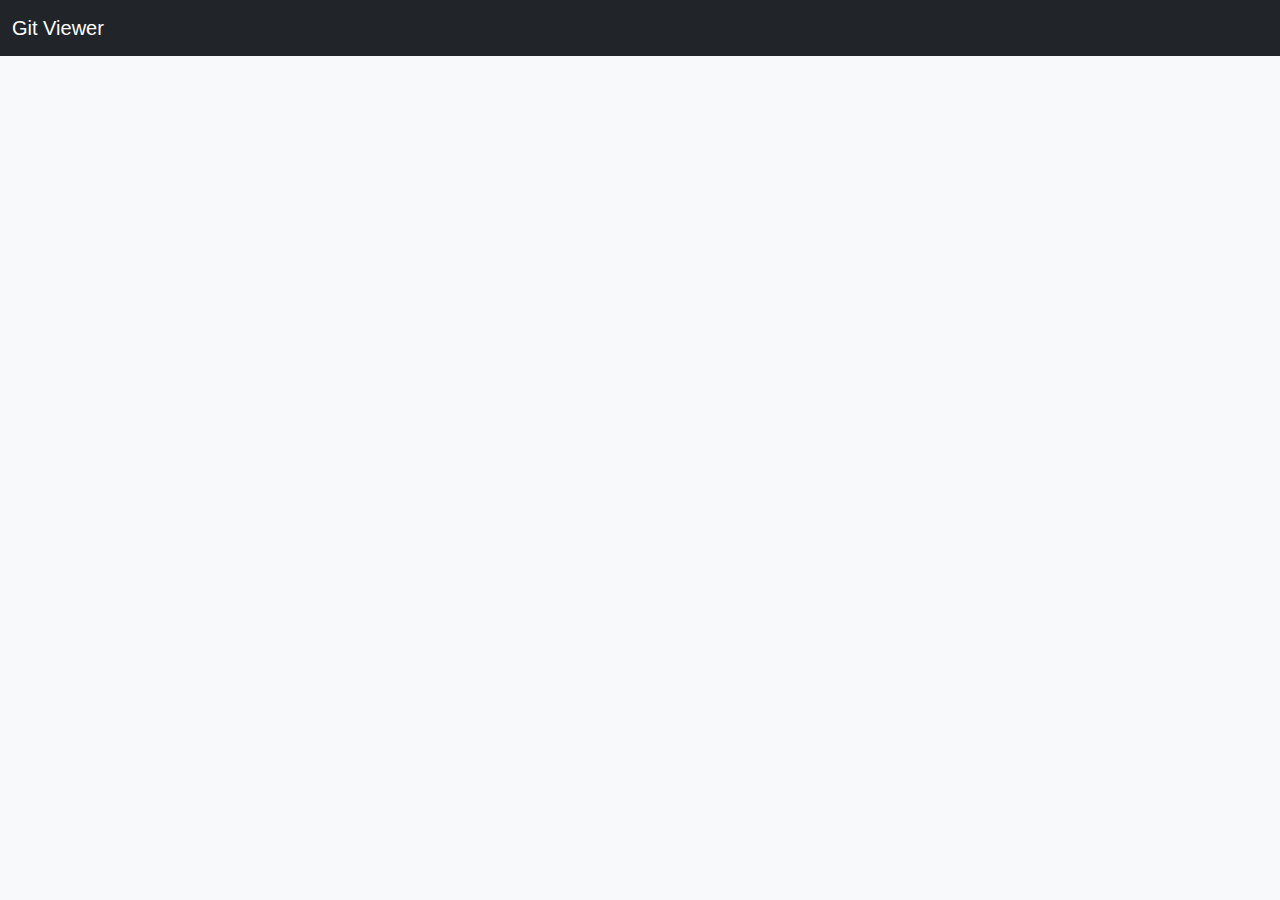
<file: templates/header.html>
<!DOCTYPE html>
<html lang="en">
<head>
  <meta charset="UTF-8">
  <title>Git Viewer</title>
  <!-- Bootstrap CSS from CDN -->
  <link href="https://cdn.jsdelivr.net/npm/bootstrap@5.3.0/dist/css/bootstrap.min.css" rel="stylesheet">
  <link rel="stylesheet" href="../assets/style.css">
</head>
<body>
  <nav class="navbar navbar-expand-lg navbar-dark bg-dark">
    <div class="container-fluid">
      <a class="navbar-brand" href="#">Git Viewer</a>
    </div>
  </nav>
  <div class="container mt-4">
</file>
<file: assets/style.css>
/* assets/style.css: Custom styles for the Git Viewer */

body {
    background-color: #f8f9fa;
    font-family: Arial, sans-serif;
  }
  
  pre {
    font-family: Consolas, monospace;
    font-size: 0.9rem;
    white-space: pre-wrap;
    word-wrap: break-word;
  }
  
  h1, h2, h5 {
    margin-top: 20px;
  }
</file>
